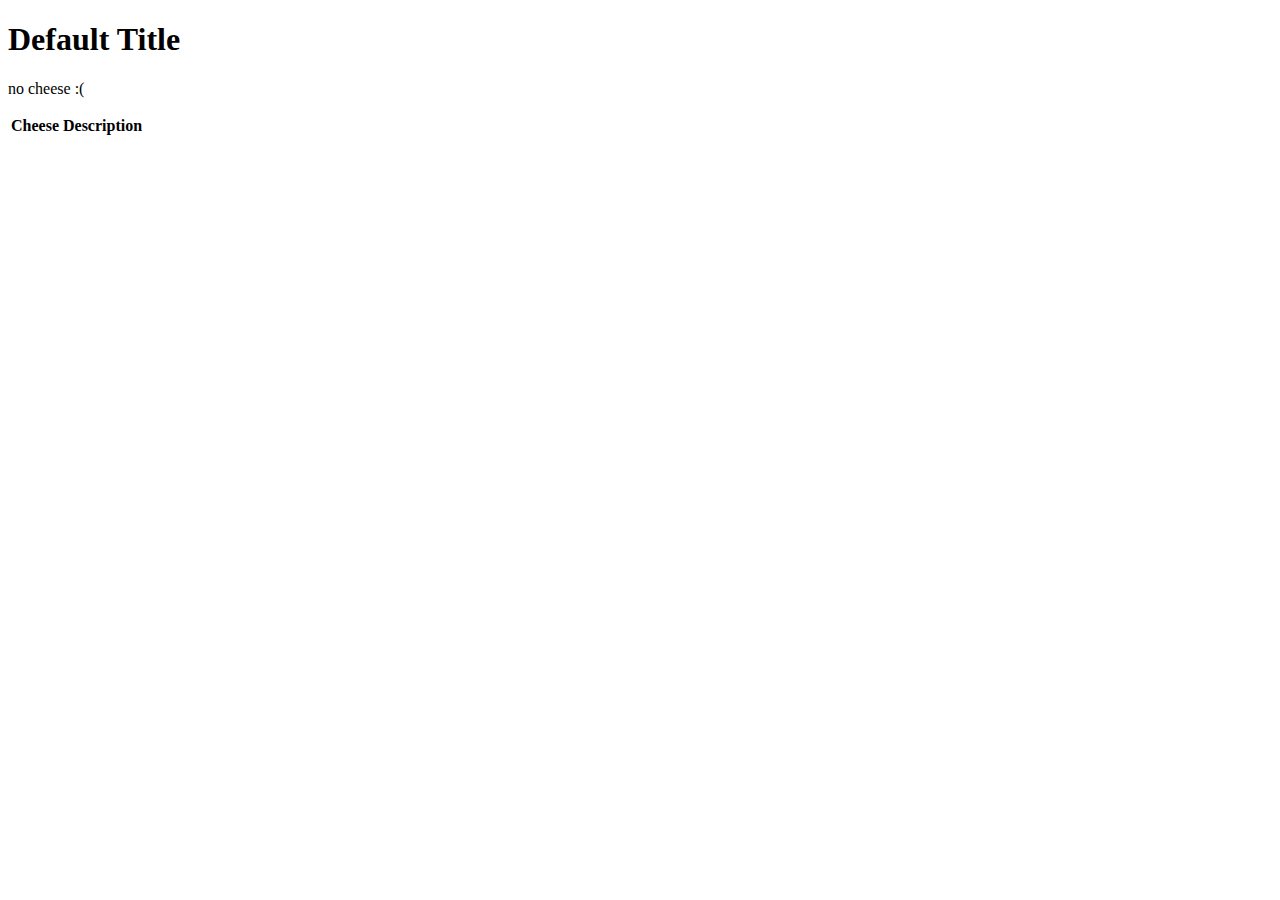
<file: src/main/resources/templates/cheese/index.html>
<!DOCTYPE html>
<html lang="en" xmlns:th="http://thymeleaf.org/">
<head th:replace="fragments :: head"></head>
<body>
    <h1 th:text="${title}">Default Title</h1>

    <nav th:replace="fragments :: navigation"></nav>

    <p th:unless="${cheeses} and ${cheeses.size()}">no cheese :(</p>

    <table>
        <tr>
            <th>Cheese</th>
            <th>Description</th>
        </tr>
        <tbody>
            <tr th:each="cheese : ${cheeses}">
                <td text="${cheese.key}"></td>
                <td text="${cheese.value}"></td>
            </tr>
        </tbody>
    </table>

</body>
</html>
</file>
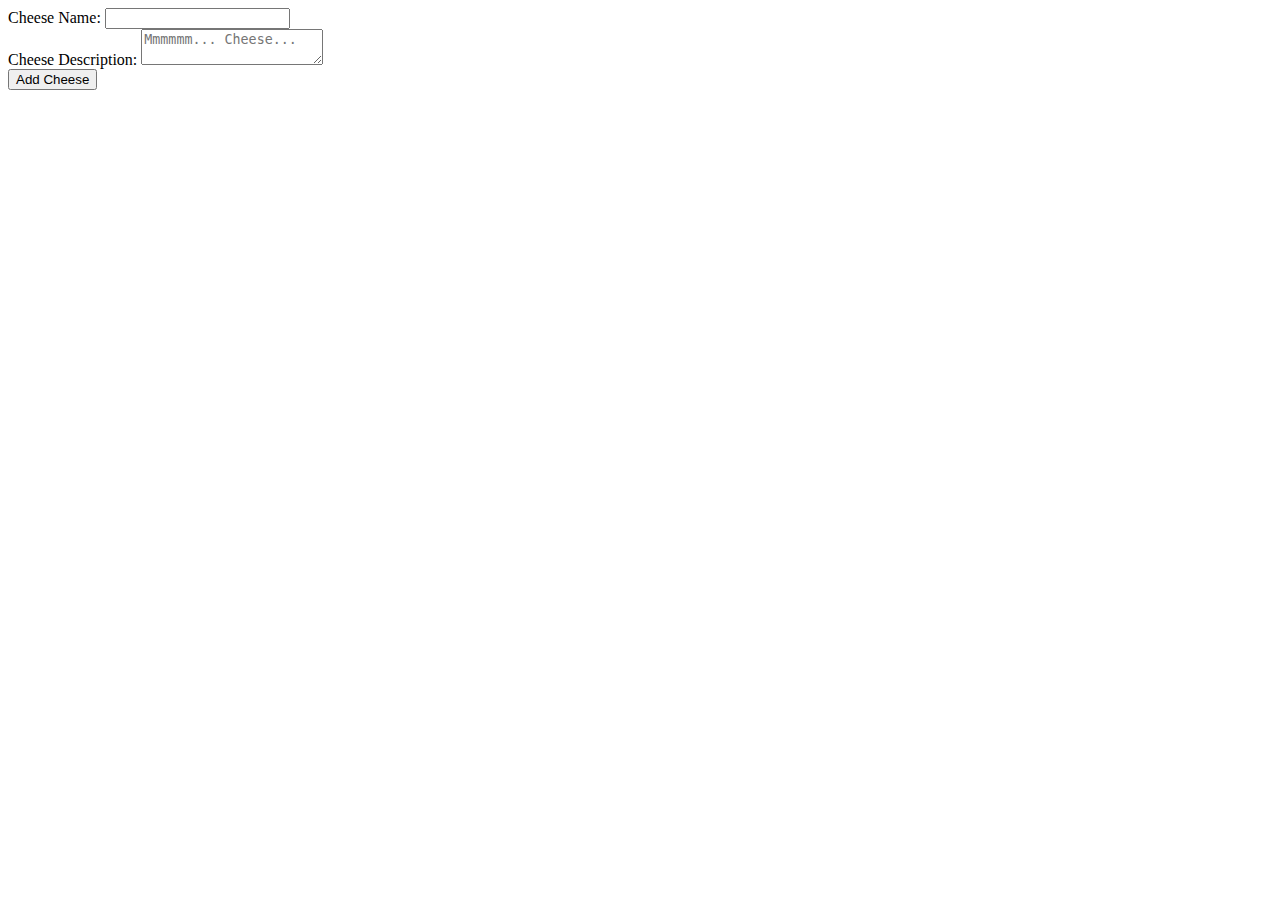
<file: src/main/resources/templates/cheese/add.html>
<!DOCTYPE html>
<html lang="en" xmlns:th="http://thymeleaf.org/">
<head th:replace="fragments :: head"></head>
<body>
    <nav th:replace="fragments :: navigation"></nav>

    <div class="container h-100">
        <div class="row h-100">
            <div class="col-sm-12">
                <form method="post">
                    <div class="form-group">
                        <label for="cheeseNameField">Cheese Name:</label>
                        <input type="text" class="form-control" name="cheeseName" id="cheeseNameField"/>
                    </div>
                    <div class="form-group">
                        <label for="cheeseDescriptionField">Cheese Description:</label>
                        <textarea class="form-control" name="cheeseDescription" id="cheeseDescriptionField" placeholder="Mmmmmm... Cheese..."></textarea>
                    </div>
                    <div class="form-group">
                        <input type="submit" class="btn btn-primary btn-large btn-block" value="Add Cheese" />
                    </div>
                </form>

            </div>
        </div>
    </div>

</body>
</html>
</file>
